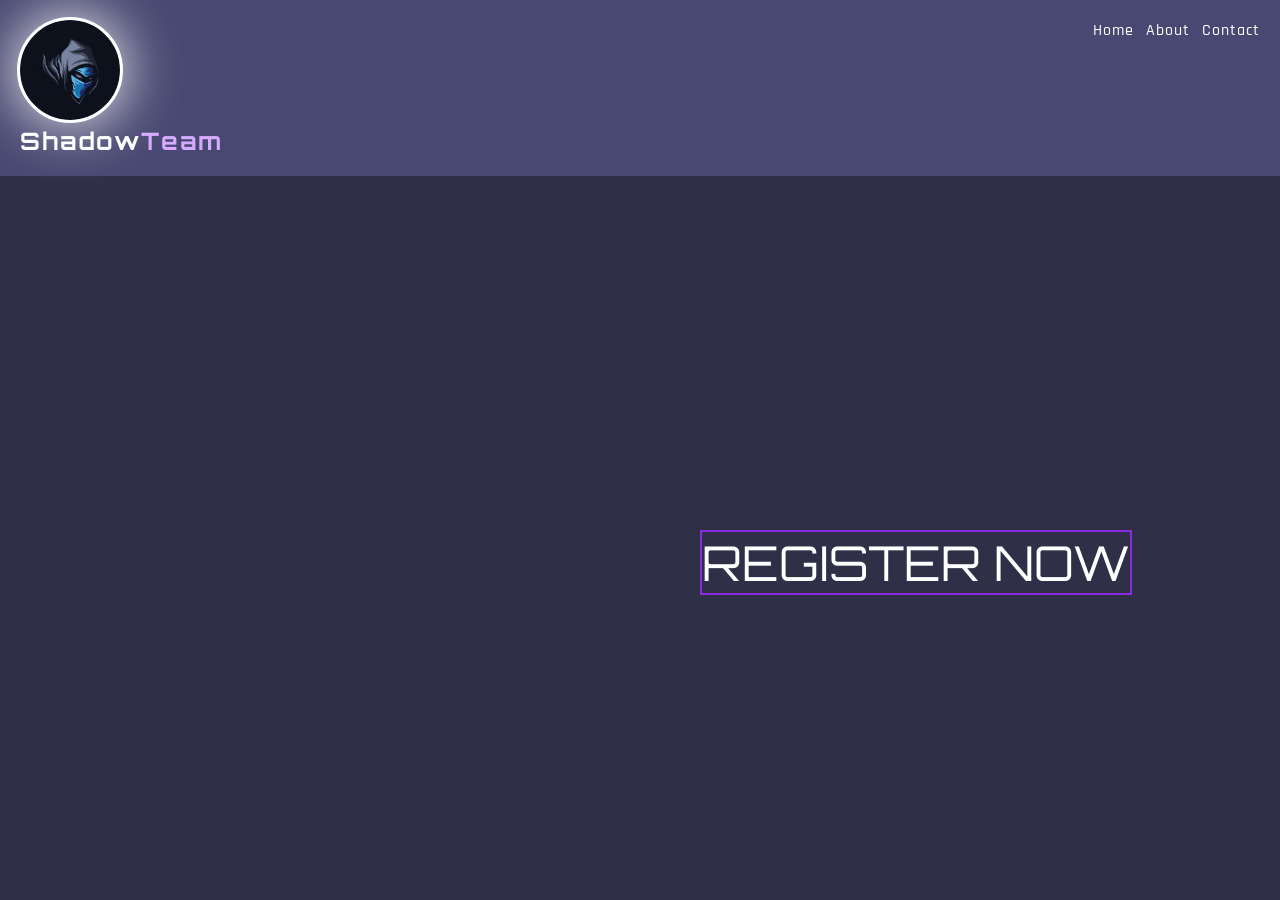
<file: index.html>
<!doctype html>
<html lang="en">
  <head>
    <meta charset="UTF-8" />
    <meta name="viewport" content="width=device-width, initial-scale=1.0" />
    <title>web site</title>
    <link rel="stylesheet" href="style.css" />
    <link href="https://fonts.googleapis.com/css2?family=Orbitron:wght@400;700&family=Rajdhani:wght@300;500&display=swap" rel="stylesheet">
  </head>
  <body>
   
<header class="banner">
 <div>
  <img src="/imgs/Shadow ninja _ Premium Vector.jpg" alt="Logo" id="logo">
  <h1 id="title">Shadow<span>Team</span></h1>
 </div>
 <nav>
  <ul>
    <li><a href="#home">Home</a></li>
    <li><a href="/about.html">About</a></li>
    <li><a href="#contact">Contact</a></li>
  </ul>
 </nav>
</header>
<main>
    <div id="button"><button type="button" class="btn-main">REGISTER NOW</button></div>
</main>
<section>
</section>
  </body>
</html>
</file>
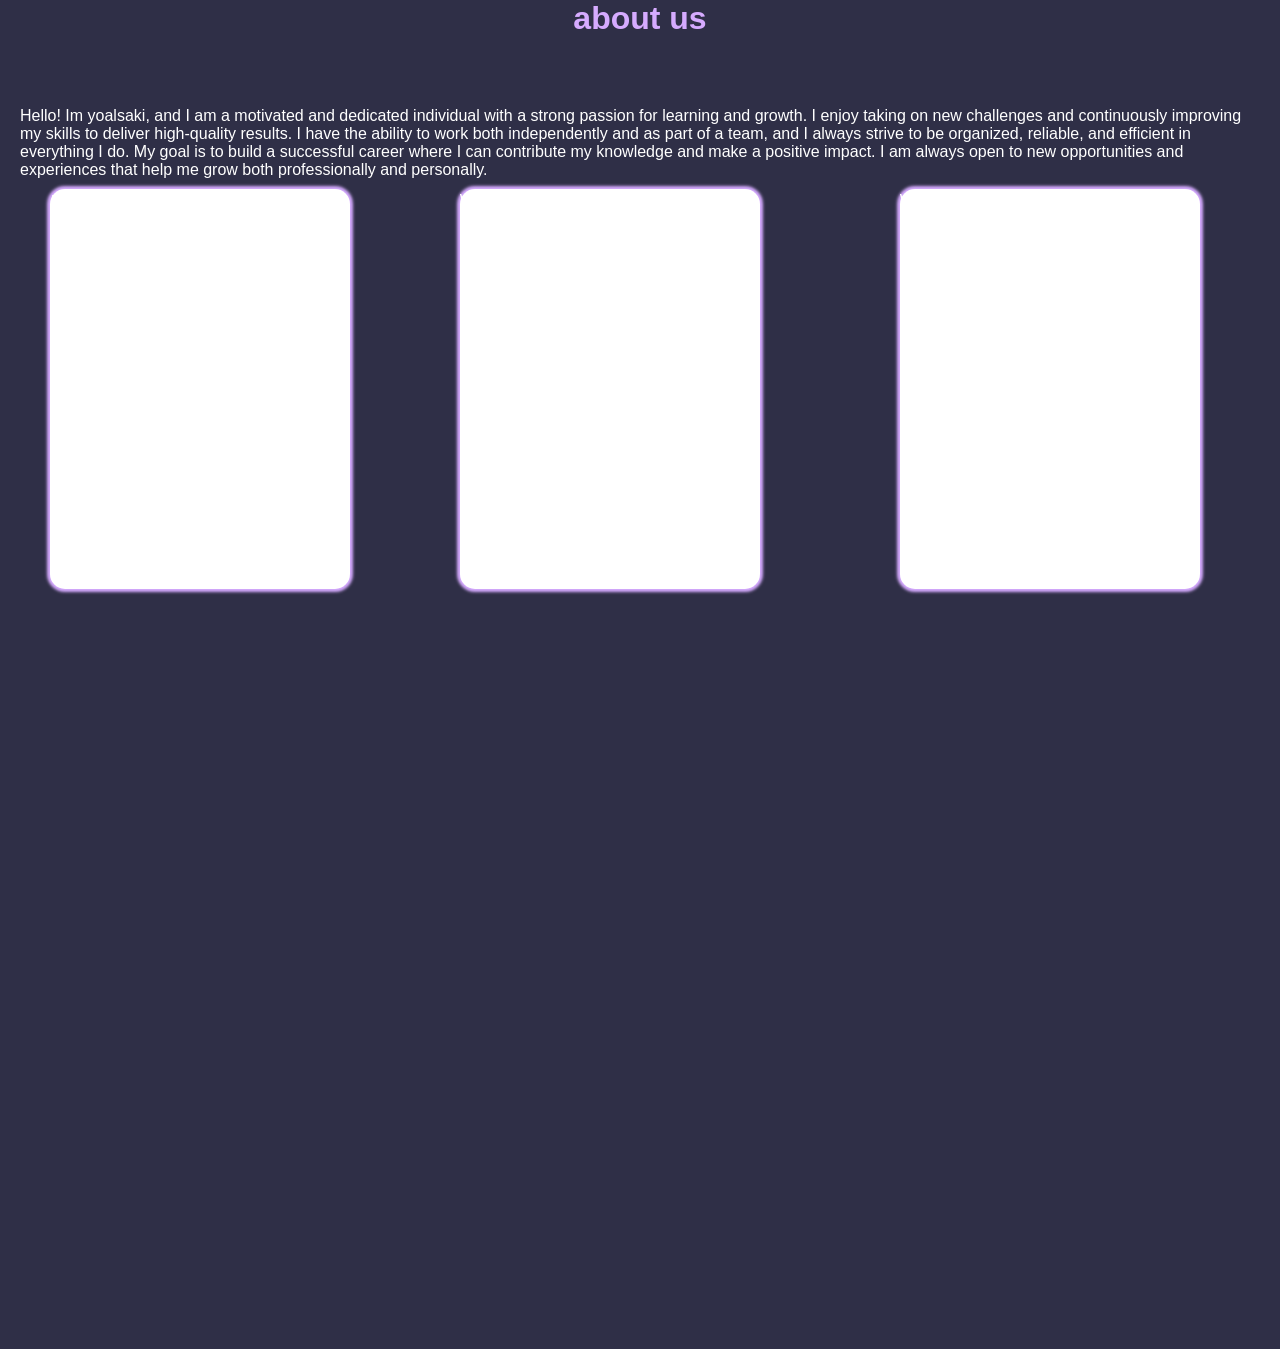
<file: about.html>
<!DOCTYPE html>
<html lang="en">
<head>
    <meta charset="UTF-8">
    <link rel="stylesheet" href="style.css" />
    <meta name="viewport" content="width=device-width, initial-scale=1.0">
    <title>about</title>
</head>
<body>

        <h1 class="about-class">about us</h1>


            <p class="paragraph-class">Hello! Im yoalsaki, and I am a motivated and dedicated individual with a strong passion for learning and growth. I enjoy taking on new challenges and continuously improving my skills to deliver high-quality results.

I have the ability to work both independently and as part of a team, and I always strive to be organized, reliable, and efficient in everything I do. My goal is to build a successful career where I can contribute my knowledge and make a positive impact.

I am always open to new opportunities and experiences that help me grow both professionally and personally.
</p>
<div class="card1">
    <h1 class="card-title">heelo</h1>
    <p>w3-card</p>
</div>
<div class="card2">
    <p>w3-card</p>
</div>
<div class="card3">
    <p>w3-card</p>
</div>
    
</body>
</html>
</file>
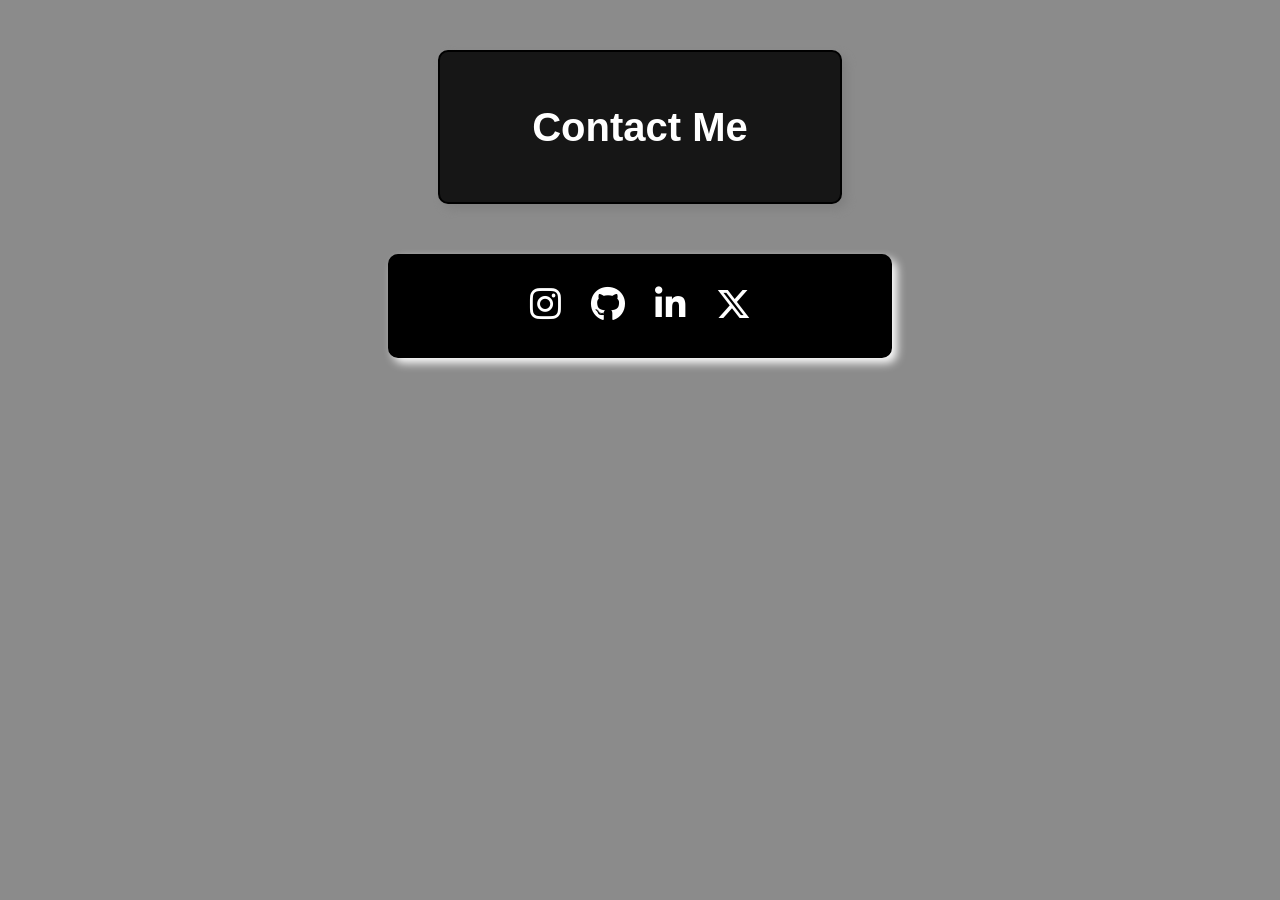
<file: contact.html>
<!DOCTYPE html>
<html lang="en">
<head>
    <meta charset="UTF-8">
    <meta name="viewport" content="width=device-width, initial-scale=1.0">
    <title>Contact</title>

    <!-- Font Awesome -->
    <link rel="stylesheet" href="https://cdnjs.cloudflare.com/ajax/libs/font-awesome/6.5.0/css/all.min.css">

    <link rel="stylesheet" href="index.css">
</head>
<body>

    <section>
        <h1>Contact Me</h1>
    </section>

<div class="contacts">
    <a href="https://instagram.com" target="_blank">
        <i class="fab fa-instagram"></i>
    </a>

    <a href="https://github.com" target="_blank">
        <i class="fab fa-github"></i>
    </a>

    <a href="https://linkedin.com" target="_blank">
        <i class="fab fa-linkedin-in"></i>
    </a>

    <a href="https://x.com" target="_blank">
        <i class="fa-brands fa-x-twitter"></i>
    </a>
</div>

</body>
</html>
</file>
<file: style.css>
/* General Reset */
* {
  margin: 0;
  padding: 0;
  box-sizing: border-box;
}

body {
  background-color: #2f2f47; /* Deep Dark */
  color: #ffffff;
  font-family: 'Rajdhani', sans-serif;
 
}
.banner{
display: flex;
padding: 20px;
justify-content: space-between;
background-color: #484872;
position: fixed;
width: 100%;
z-index: 1000;
border-bottom: 1px solid #2f2f47;

}
.banner #logo{

height: 100px;
width: 100px;
border-radius:100% ;
filter: drop-shadow(0 0 30px #ffff);
outline:  solid rgb(255, 255, 255);

}
#title {
  font-family: 'Orbitron', sans-serif;
  font-size: 1.5rem;
  letter-spacing: 2px;
}

#title span {
  color: #d6abff; 
}
nav ul {
  list-style: none;
  display: flex;
  gap: 12px;
  
}
 a {
  text-decoration: none;
  color: #fff;
  font-weight: 500;
  transition: 0.3s;
  letter-spacing: 1px;
}

.btn-main {
  display: inline-flex;
  margin-top: 130px;    
  font-size: 3rem;
  font-family: 'Orbitron', sans-serif;
  background: transparent;
  color: #fff;
  border: 2px solid #8a2be2;
  cursor: pointer;
  position: relative;
  top: 400px;
  left: 700px;
}

.btn-main:hover {
  background: #8a2be2;
  box-shadow: 0 0 30px #8a2be2;
  transform: translateY(-5px); 
}

/*about*/
.about-class {
  display: flex;
  justify-content: center;
  justify-items: center;
  color: #d6abff;
}
.paragraph-class{
  display: flex;
  justify-content: center;
  justify-items: center;
  position: relative;
  top: 50px;
  padding: 20px;
}
.card1{
  background-color: #fff;
  width: 300px;
  height: 400px;
  position: relative;
  top: 40px;
  border-radius: 15px;
  display: flex;
  margin: 0 50px;
  box-shadow: 0px 0px 3px  3px #d6abff;
}
.card2{
  background-color: #fff;
  width: 300px;
  height: 400px;
  position: relative;
  top: -360px;
  border-radius: 15px;
  display: flex;
  margin: 0 460px;
  box-shadow: 0px 0px 3px  3px #d6abff;
  
}
.card3{
  background-color: #fff;
  width: 300px;
  height: 400px;
  position: relative;
  top: -760px;
  border-radius: 15px;
  display: flex;
  margin: 0 900px;
  box-shadow: 0px 0px 3px  3px #d6abff;
  
}
</file>
<file: index.css>
body {
    background-color: rgb(139, 139, 139);
    margin: 0;
    padding: 0;
}


section {
    background-color: rgb(22, 22, 22);
    border: 2px solid black;
    border-radius: 10px;
    height: 150px;
    width: 400px;
    margin: 50px auto;

    display: flex;
    justify-content: center;
    align-items: center;

    box-shadow: 5px 5px 10px gray;
}


h1 {
    font-family: 'Gill Sans', 'Gill Sans MT', Calibri, 'Trebuchet MS', sans-serif;
    font-size: 40px;
    color: white;
}


.contacts {
    background-color: aqua;
    border: 2px solid black;
    border-radius: 10px;
    height: 100px;
    width: 500px;
    margin: 20px auto;

    display: flex;
    justify-content: center;
    align-items: center;
    gap: 20px;

    box-shadow: 5px 5px 10px white;
}


a {
    text-decoration: none;
    font-size: 25px;
    color: black;
    transition: 0.3s;
}

a:hover {
    color: red;
}

body {
    background-color: rgb(139, 139, 139);
    margin: 0;
}


section {
    background-color: rgb(22, 22, 22);
    border: 2px solid black;
    border-radius: 10px;
    height: 150px;
    width: 400px;
    margin: 50px auto;

    display: flex;
    justify-content: center;
    align-items: center;

    box-shadow: 5px 5px 10px gray;
}

h1 {
    color: white;
    font-size: 40px;
}


.contacts {
    background-color: rgb(0, 0, 0);
    border: 2px solid black;
    border-radius: 10px;
    height: 100px;
    width: 500px;
    margin: 20px auto;

    display: flex;
    justify-content: center;
    align-items: center;
    gap: 30px;

    box-shadow: 5px 5px 10px white;
}


.contacts a {
    font-size: 35px;
    color: rgb(255, 255, 255);
    transition: 0.3s;
}

.contacts a:hover {
    transform: scale(1.2);
}


.fa-facebook-f:hover {
    color: #1877f2;
}

.fa-instagram:hover {
    color: #e1306c;
}

.fa-twitter:hover {
    color: #1da1f2;
}
</file>
